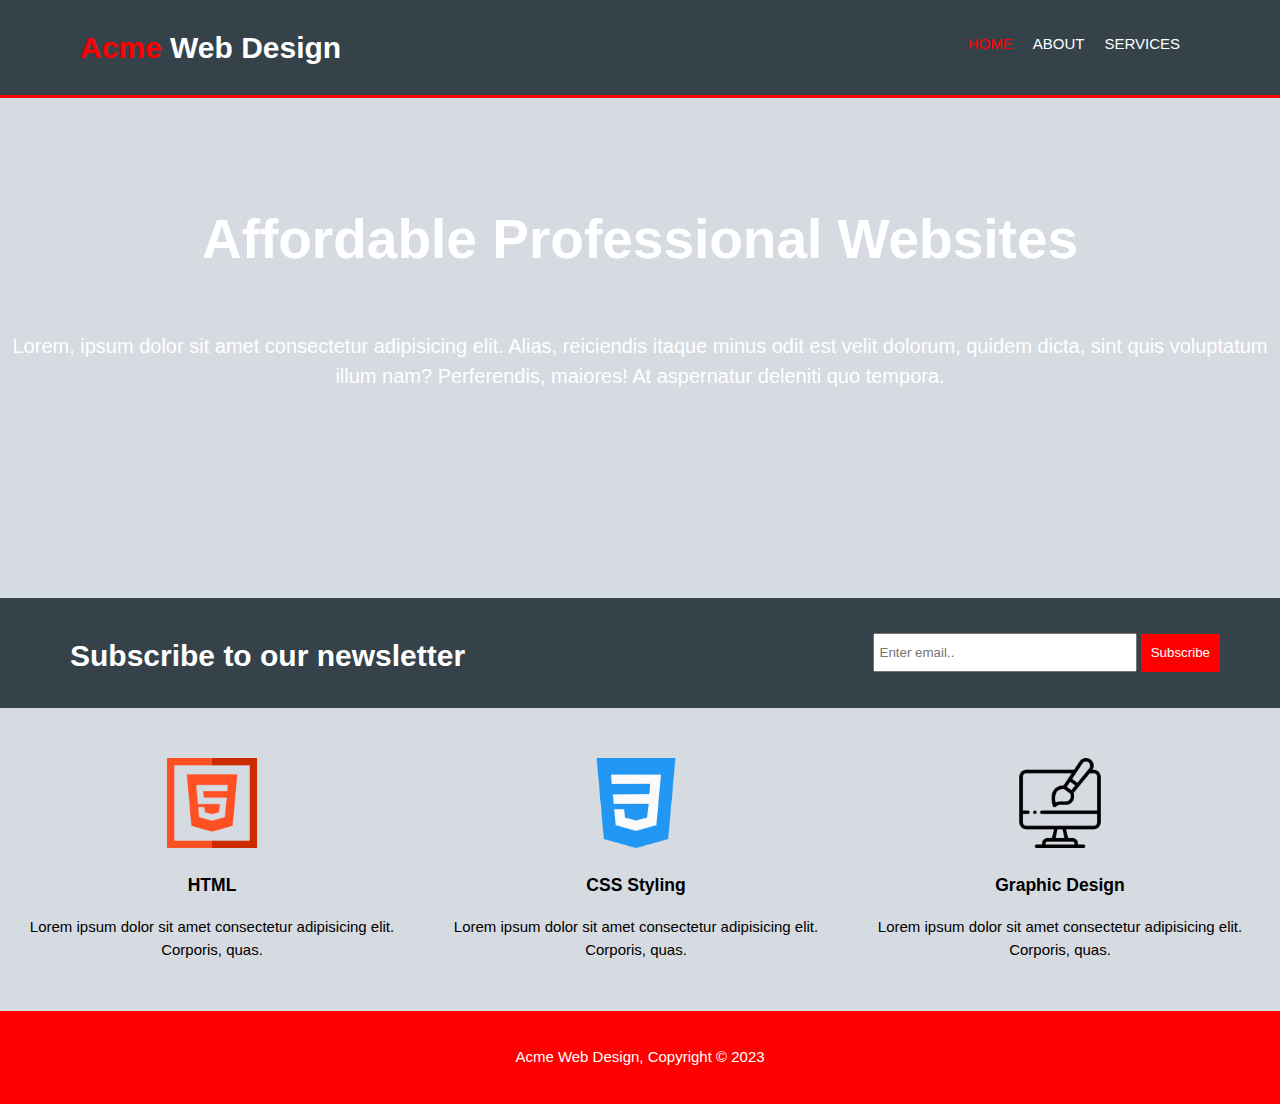
<file: index.html>
<!DOCTYPE html>
<html lang="en">
<head>
    <meta charset="UTF-8">
    <meta http-equiv="X-UA-Compatible" content="IE=edge">
    <meta name="viewport" content="width=device-width, initial-scale=1.0">
    <meta name="description" content="Affordable and professional web design">
    <meta name="keyword" content="web design, affordable web design">
    <meta name="author" content="Ashwini Pandey">
    <title>Acme web design | Welcome</title>
    <link rel="stylesheet" href="css\style.css">
</head>
<body>
    <header>
        <div class="container">
            <div id="branding">
                <h1> <span id="highlight">Acme</span> Web Design</h1>
            </div>
            <nav>
                <ul>
                    <li class="current"><a href="index.html">Home</a></a></li>
                    <li><a href="about.html">About</a></a></li>
                    <li><a href="services.html">Services</a></a></li>
                </ul>
            </nav>
        </div>
    </header>

    <section id="showcase">
        <div class="container">
            <h1>Affordable Professional Websites</h1>
            <p>Lorem, ipsum dolor sit amet consectetur adipisicing elit. Alias, reiciendis itaque minus odit est velit dolorum, quidem dicta, sint quis voluptatum illum nam? Perferendis, maiores! At aspernatur deleniti quo tempora.</p>
        </div>
    </section>

    <section id="newsletter">
        <h1>Subscribe to our newsletter</h1>
        <form >
            <input type="email" placeholder="Enter email..">
            <button type="submit" class="button1">Subscribe</button>
        </form>
    </section>
    <section id="boxes">
        <div class="container">
          <div class="box">
            <img src="image\html.png" alt="HTML icon">
            <h3>HTML</h3>
            <p>Lorem ipsum dolor sit amet consectetur adipisicing elit. Corporis, quas.</p>
          </div>
          <div class="box">
            <img src="image\css-3.png" alt="HTML icon">
            <h3>CSS Styling</h3>
            <p>Lorem ipsum dolor sit amet consectetur adipisicing elit. Corporis, quas.</p>
          </div>
          <div class="box">
            <img src="image\graphic.png" alt="HTML icon">
            <h3>Graphic Design</h3>
            <p>Lorem ipsum dolor sit amet consectetur adipisicing elit. Corporis, quas.</p>
          </div>
        </div>
    </section>
    <footer>
      <p>Acme Web Design, Copyright &copy; 2023</p>
    </footer>
</body>
</html>
</file>
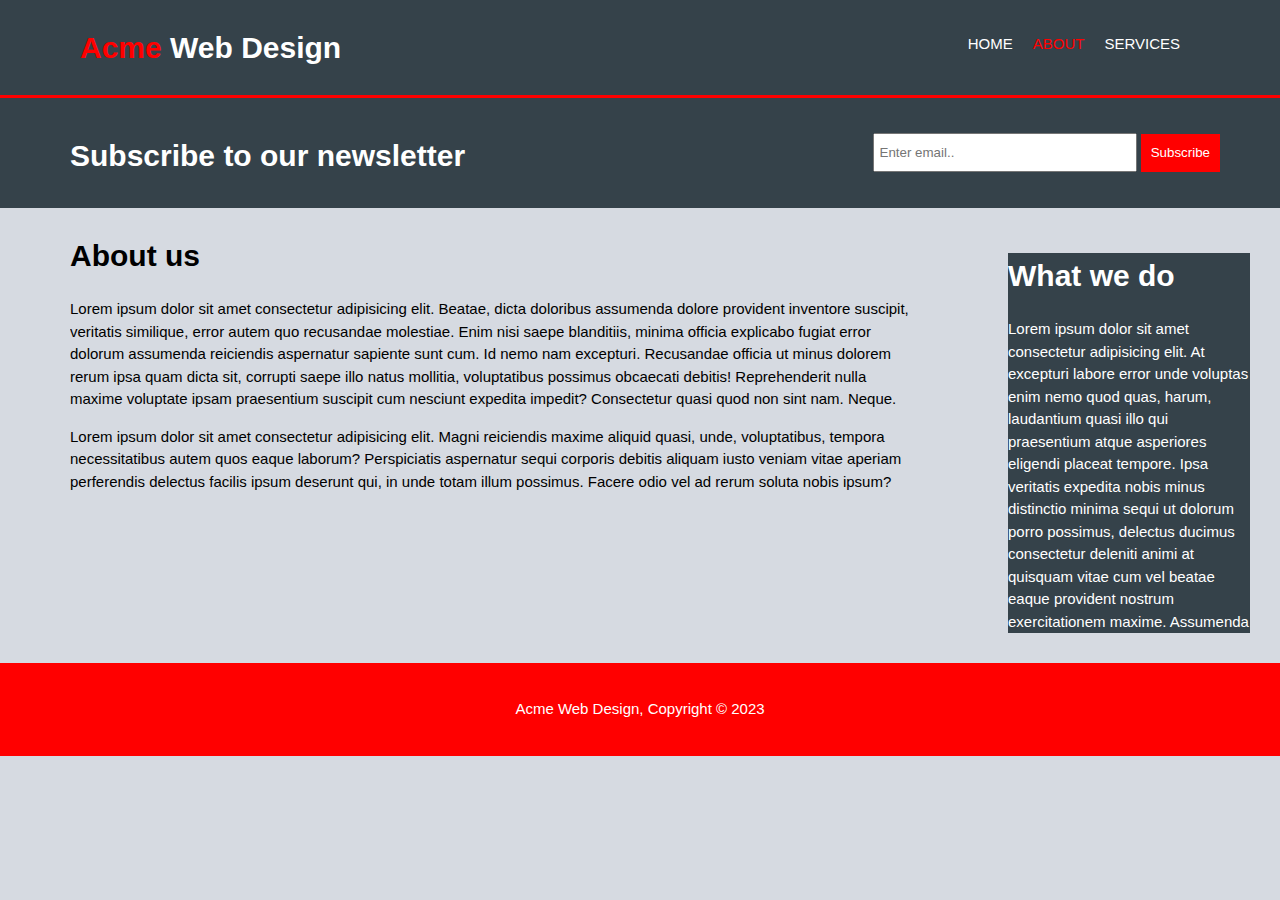
<file: about.html>
<!DOCTYPE html>
<html lang="en">
<head>
    <meta charset="UTF-8">
    <meta http-equiv="X-UA-Compatible" content="IE=edge">
    <meta name="viewport" content="width=device-width, initial-scale=1.0">
    <meta name="description" content="Affordable and professional web design">
    <meta name="keyword" content="web design, affordable web design">
    <meta name="author" content="Ashwini Pandey">
    <title>Acme web design | About </title>
    <link rel="stylesheet" href="css/style.css">
</head>
<body>
    <header>
        <div class="container">
            <div id="branding">
                <h1> <span id="highlight">Acme</span> Web Design</h1>
            </div>
            <nav>
                <ul>
                    <li><a href="index.html">Home</a></a></li>
                    <li class="current"><a href="about.html">About</a></a></li>
                    <li><a href="services.html">Services</a></a></li>
                </ul>
            </nav>
        </div>
    </header>

    <section id="newsletter">
        <h1>Subscribe to our newsletter</h1>
        <form >
            <input type="email" placeholder="Enter email..">
            <button type="submit" class="button1">Subscribe</button>
        </form>
    </section>
    <section id="main">
        <div class="container">
          
          <article id="main-col">
            <h1 class="shift">About us</h2>
              <p class="shift">Lorem ipsum dolor sit amet consectetur adipisicing elit. Beatae, dicta doloribus assumenda dolore provident inventore suscipit, veritatis similique, error autem quo recusandae molestiae. Enim nisi saepe blanditiis, minima officia explicabo fugiat error dolorum assumenda reiciendis aspernatur sapiente sunt cum. Id nemo nam excepturi. Recusandae officia ut minus dolorem rerum ipsa quam dicta sit, corrupti saepe illo natus mollitia, voluptatibus possimus obcaecati debitis! Reprehenderit nulla maxime voluptate ipsam praesentium suscipit cum nesciunt expedita impedit? Consectetur quasi quod non sint nam. Neque.</p>
              <p class="shift">Lorem ipsum dolor sit amet consectetur adipisicing elit. Magni reiciendis maxime aliquid quasi, unde, voluptatibus, tempora necessitatibus autem quos eaque laborum? Perspiciatis aspernatur sequi corporis debitis aliquam iusto veniam vitae aperiam perferendis delectus facilis ipsum deserunt qui, in unde totam illum possimus. Facere odio vel ad rerum soluta nobis ipsum?</p>
          </article>
          <aside id="sidebar">
            <div class="dark">
                <h1>What we do</h1>
                <p>Lorem ipsum dolor sit amet consectetur adipisicing elit. At excepturi labore error unde voluptas enim nemo quod quas, harum, laudantium quasi illo qui praesentium atque asperiores eligendi placeat tempore. Ipsa veritatis expedita nobis minus distinctio minima sequi ut dolorum porro possimus, delectus ducimus consectetur deleniti animi at quisquam vitae cum vel beatae eaque provident nostrum exercitationem maxime. Assumenda</p>
            </div>
          </aside>
        </div>
    </section>
    <footer>
      <p>Acme Web Design, Copyright &copy; 2023</p>
    </footer>
</body>
</html>
</file>
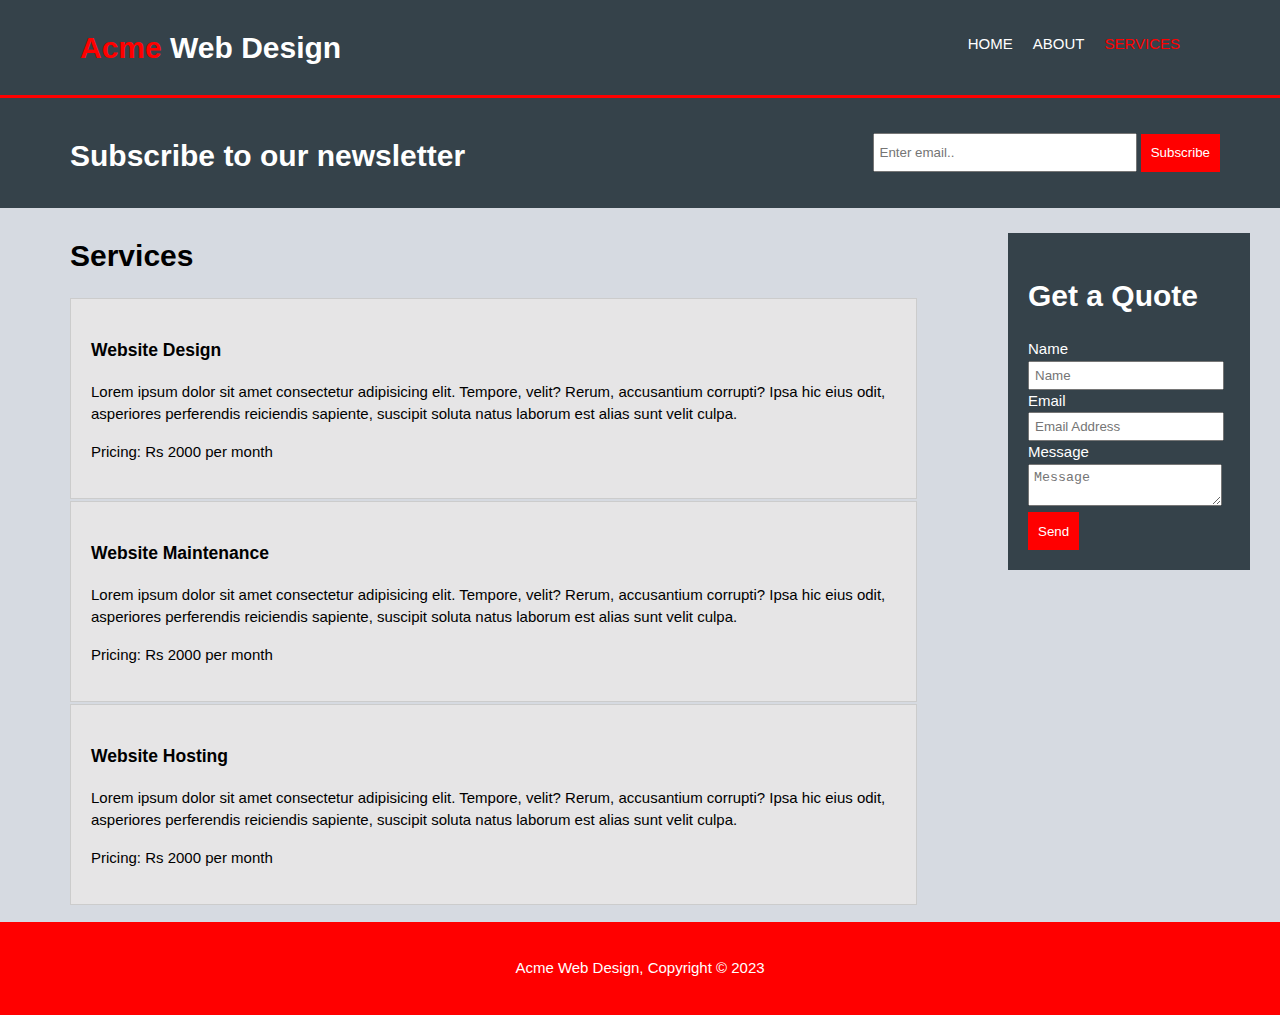
<file: services.html>
<!DOCTYPE html>
<html lang="en">
<head>
    <meta charset="UTF-8">
    <meta http-equiv="X-UA-Compatible" content="IE=edge">
    <meta name="viewport" content="width=device-width, initial-scale=1.0">
    <meta name="description" content="Affordable and professional web design">
    <meta name="keyword" content="web design, affordable web design">
    <meta name="author" content="Ashwini Pandey">
    <title>Acme web design | Services </title>
    <link rel="stylesheet" href="css/style.css">
</head>
<body>
    <header>
        <div class="container">
            <div id="branding">
                <h1> <span id="highlight">Acme</span> Web Design</h1>
            </div>
            <nav>
                <ul>
                    <li><a href="index.html">Home</a></a></li>
                    <li ><a href="about.html">About</a></a></li>
                    <li class="current"><a href="services.html">Services</a></a></li>
                </ul>
            </nav>
        </div>
    </header>

    <section id="newsletter">
        <h1>Subscribe to our newsletter</h1>
        <form >
            <input type="email" placeholder="Enter email..">
            <button type="submit" class="button1">Subscribe</button>
        </form>
    </section>
    <section id="main">
        <div class="container">
          
          <article id="main-col">
              <h1 class="pg-title">Services</h1>
              <ul class="Service">
            <li>
                <h3>Website Design</h3>
                <p>Lorem ipsum dolor sit amet consectetur adipisicing elit. Tempore, velit? Rerum, accusantium corrupti? Ipsa hic eius odit, asperiores perferendis reiciendis sapiente, suscipit soluta natus laborum est alias sunt velit culpa.</p>
                <p>Pricing: Rs 2000 per month</p>
            </li>
            <li>
                <h3>Website Maintenance</h3>
                <p>Lorem ipsum dolor sit amet consectetur adipisicing elit. Tempore, velit? Rerum, accusantium corrupti? Ipsa hic eius odit, asperiores perferendis reiciendis sapiente, suscipit soluta natus laborum est alias sunt velit culpa.</p>
                <p>Pricing: Rs 2000 per month</p>
            </li>
            <li>
                <h3>Website Hosting</h3>
                <p>Lorem ipsum dolor sit amet consectetur adipisicing elit. Tempore, velit? Rerum, accusantium corrupti? Ipsa hic eius odit, asperiores perferendis reiciendis sapiente, suscipit soluta natus laborum est alias sunt velit culpa.</p>
                <p>Pricing: Rs 2000 per month</p>
            </li>
           </ul>
          </article>
          <aside id="sidebar">
            <div class="dark">
                <div class="inner">
                    <h1 class="get">Get a Quote</h1>
                    <form class="quote" >
                        <div>
                            <label>Name</label><br>
                            <input type="text" placeholder="Name">
                        </div>
                        <div>
                            <label>Email</label><br>
                            <input type="email" placeholder="Email Address">
                        </div>
                        <div>
                            <label>Message</label><br>
                            <textarea placeholder="Message"></textarea>
                        </div>
                        <button type="submit" class="button1">Send</button>
                    </form>

                </div>
            </div>
          </aside>
        </div>
    </section>
    <footer>
      <p>Acme Web Design, Copyright &copy; 2023</p>
    </footer>
</body>
</html>
</file>
<file: css/style.css>
body{
    font: 15px/1.5 Arial,Helvetica, sans-serif;
    margin: 0;
    padding: 0;
    background-color: rgb(214, 218, 225);
}
.container{
    /* width: 80%; */
    overflow: hidden;
    margin: 0;
    padding: 0;
}
.button1{
    height: 38px;
    border: 0;
    background-color: red;
    padding: 10px;
    color: #ffffff;
}
.button1:hover{
    color: #cccccc;
    font-weight: bold;
}
.dark{
    background-color: #35424a;
}
header{
    background-color: #35424a;
    color: white;
    min-height: 70px;
    border-bottom: red 3px solid;
    margin: 0;
    padding: 0;
}
header #highlight, header .current a{
    color: red;
}
header a{
    color: #ffffff;
    text-transform: uppercase;
    text-decoration: none;
    margin: 0;
    padding: 0;
}
 ul{
    margin: 0;
    padding: 0;
}
 li{
    float: left;
    display: inline;
    padding: 0 20px 0 0;
}
header #branding{
    float: left;
    margin: 0 0 0 70px;
    padding: 5px 0 5px 10px;
}
header nav{
    float: right;
    margin: 33px 80px 0 0;
}
header a:hover{
    color: #cccccc;
    font-weight: bold;
}

/* Showcase */

#showcase{
    min-height: 500px;
    background-image:url("https://marketplace.canva.com/MADGyMQnqAw/4/screen_2x/canva-silver-laptop-computer-beside-white-smartphone-on-brown-wooden-table-MADGyMQnqAw.jpg" ) ;
    background-position: center ;
    background-repeat: no-repeat;
    background-size: cover;
    color: #ffffff;
    text-align: center;
}
#showcase h1{
    font-size: 55px;
    margin: 100px 0 50px 0;
}
#showcase p{
    font-size: 20px;
}

/* Newsletter */

#newsletter{
    color: #ffffff;
    background-color: #35424a;
    padding: 15px;
    padding-left: 60px;
    padding-right: 60px;
    min-height: 80px;
}
#newsletter h1{
    float: left;
    margin-left: 10px;
}
#newsletter form{
    /* display: inline; */
    float: right;
    margin-top: 20px;
}
#newsletter input[type="email"]{
    padding: 5px;
    height: 25px;
    width: 250px;
}
#newsletter .button1:hover{
    color: #cccccc;
    font-weight: bold;
}
#boxes{
    margin-top: 30px;
}
#boxes .box{
    width: 30%;
    float: left;
    text-align: center;
    padding: 20px;
}
#boxes .box img{
    width: 90px;
}

/* main */
#main{
    margin: 5px 0 0 70px;
}
article#main-col{
    float: left;
    width: 70%;
}
aside#sidebar{
    width: 20%;
    float: right;
    margin-top: 20px;
    margin-right: 30px;
    color: white;
}

/* Services */

ul.Service li{
    list-style: none;
    padding: 20px;
    border:#cccccc solid 1px;
    background-color: #e6e5e6;
    margin-bottom: 2px;
}
.inner{
    padding: 20px;
}
aside#sidebar .quote input, aside#sidebar .quote textarea{
    width: 90%;
    padding: 5px;
}
/* footer */
footer{
    padding: 20px;
    text-align: center;
    background-color: red;
    color: #ffffff;
    margin-top: 15px;
}

/* media queries */

@media(max-width: 1224px){
   header #branding, header nav, header nav li,
   #showcase, #newsletter h1, #newsletter form, article#main-col,
    aside#sidebar
   {
    float: none;
    text-align: center;
    width: 100%;
    /* padding: 0; */
    margin: 0;
   }
  header nav{
    padding-left: 20px;
    margin-bottom: 5px;
  }
  #showcase h1{
    margin-top: 50px;
  }
  #newsletter button{
    text-align: center;
    /* display: block; */
    width: 80%;
    margin-top: 10px;
  }
  #newsletter form input[type="email"]{
    width: 76%;
    
  }
  #boxes .box {
    width: 100%;
    /* float: left; */
    float: none;
    text-align: center;
    padding: 20px;
}
article#main-col .Service, 
    aside#sidebar .dark{
        margin-right: 30px;
    }
    article#main-col .pg-title{
        margin-right: 45px;
    }
    aside#sidebar button{
        width: 93%;
    }
   article#main-col .shift{
        /* text-align: none; */
        margin-right: 30px;
    }
}
</file>
